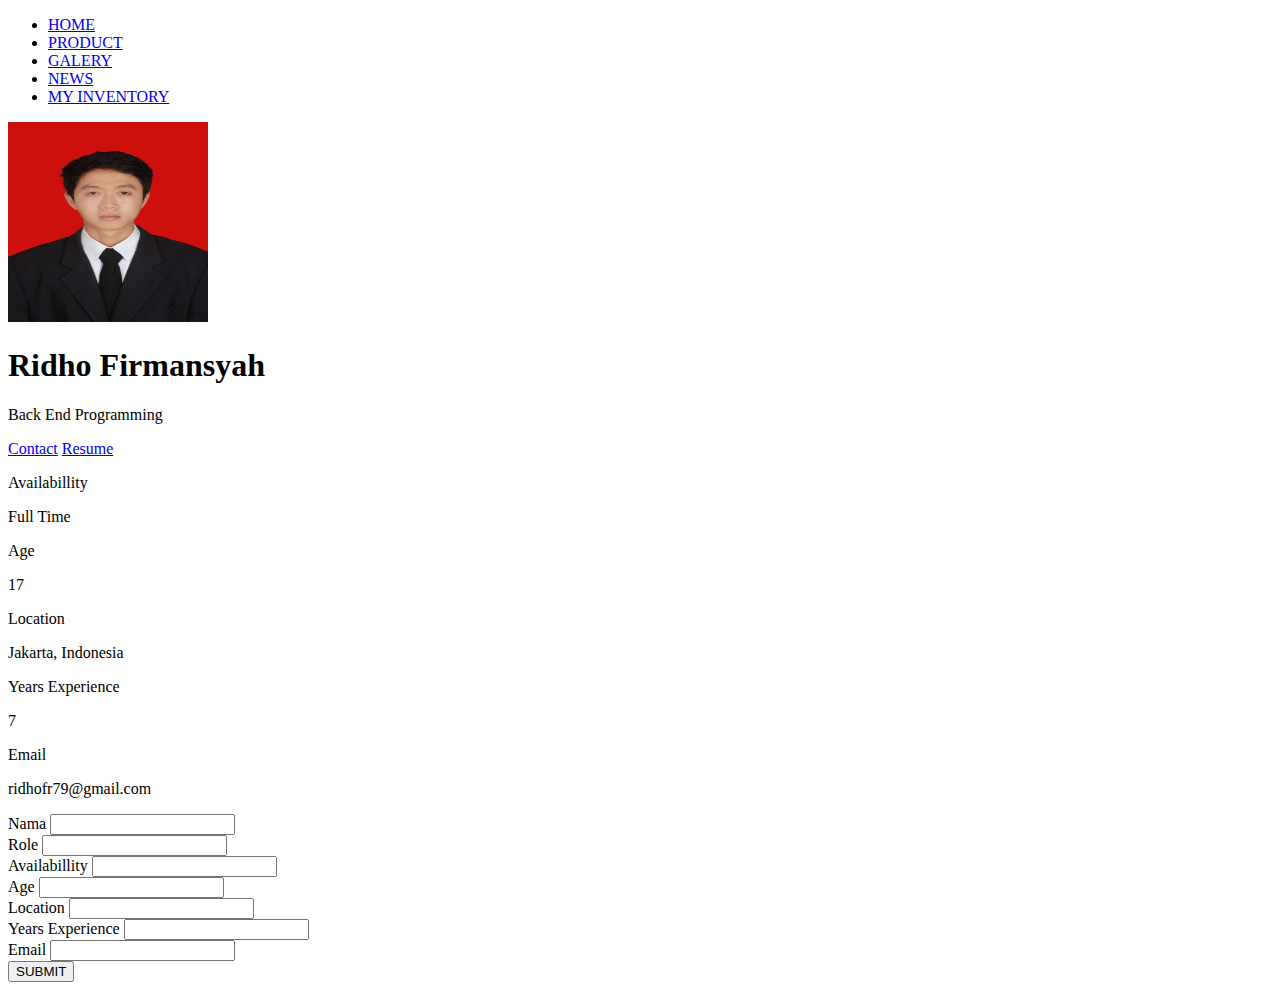
<file: EXmenambahkan atributSTYLE.html>
<!DOCTYPE html>
<html>
    <head>
        <title>Profil Saya</title>
    </head>
    <body>
        <nav>
            <ul>
                <li><a href="https://google.com">HOME</a></li>
                <li><a href="#">PRODUCT</a></li>
                <li><a href="#">GALERY</a></li>
                <li><a href="#">NEWS</a></li>
                <li><a href="#">MY INVENTORY</a></li>
            </ul>
        </nav>

        <section>
            <div>
                <img style="height: 200px; width: 200px;" src="DSC_0014.jpg" alt="Gambar Profil">
            </div>
            <div>
                <h1>Ridho Firmansyah</h1>
                <p>Back End Programming</p>
                <a href="#">Contact</a>
                <a href="#">Resume</a>
            </div>
            <div>
                <div>
                    <p>Availabillity</p>
                    <p>Full Time</p>
                </div>
                <div>
                    <p>Age</p>
                    <p>17</p>
                </div>
                <div>
                    <p>Location</p>
                    <p>Jakarta, Indonesia</p>
                </div>
                <div>
                    <p>Years Experience</p>
                    <p>7</p>
                </div>
                <div>
                    <p>Email</p>
                    <p>ridhofr79@gmail.com</p>
                </div>
            </div>
        </section>

        <section>
            <form method="#" action="#">
                <div>
                    <label>Nama</label>
                    <input type="text" name="name">
                </div>
                <div>
                    <label>Role</label>
                    <input type="text" name="role">
                </div>
                <div>
                    <label>Availabillity</label>
                    <input type="text" name="availabillity">
                </div>
                <div>
                    <label>Age</label>
                    <input type="number" name="age">
                </div>
                <div>
                    <label>Location</label>
                    <input type="text" name="Location">
                </div>
                <div>
                    <label>Years Experience</label>
                    <input type="number" name="years">
                </div>
                <div>
                    <label>Email</label>
                    <input type="email" name="email">
                </div>
                <div>
                    <input type="submit" name="submit" value="SUBMIT">
                </div>
        </section>
    </body>
</html>
</file>
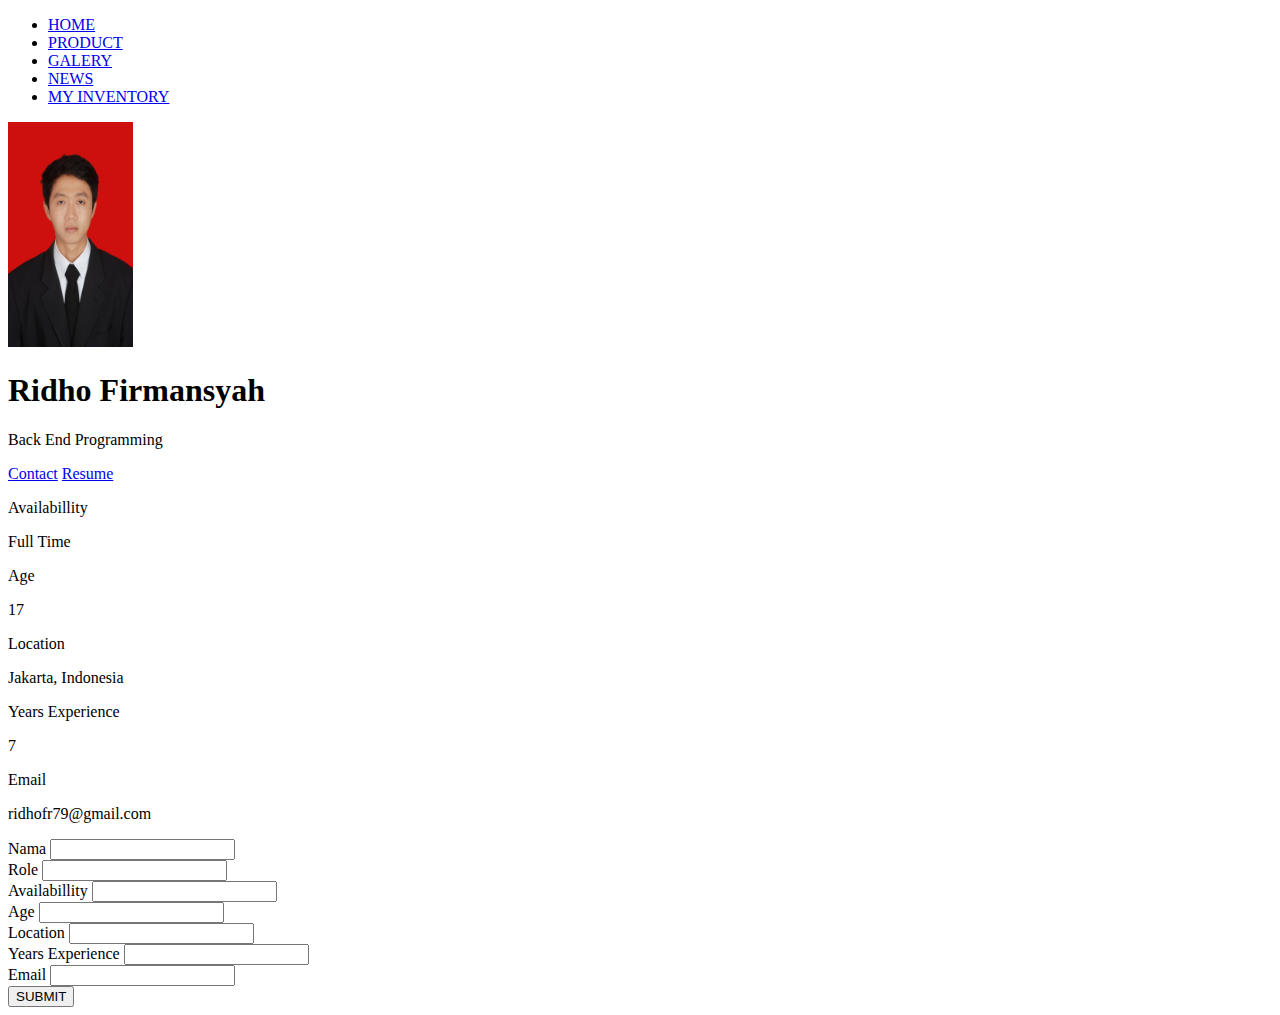
<file: EXmenambahkan tagSTYLE.html>
<!DOCTYPE html>
<html>
    <head>
        <title>Profil Saya</title>
        <style>
            img{
                height: 225px;
                width: 125px;
            }
        </style>
    </head>
    <body>
        <nav>
            <ul>
                <li><a href="https://google.com">HOME</a></li>
                <li><a href="#">PRODUCT</a></li>
                <li><a href="#">GALERY</a></li>
                <li><a href="#">NEWS</a></li>
                <li><a href="#">MY INVENTORY</a></li>
            </ul>
        </nav>

        <section>
            <div>
                <img src="DSC_0014.jpg" alt="Gambar Profil">
            </div>
            <div>
                <h1>Ridho Firmansyah</h1>
                <p>Back End Programming</p>
                <a href="#">Contact</a>
                <a href="#">Resume</a>
            </div>
            <div>
                <div>
                    <p>Availabillity</p>
                    <p>Full Time</p>
                </div>
                <div>
                    <p>Age</p>
                    <p>17</p>
                </div>
                <div>
                    <p>Location</p>
                    <p>Jakarta, Indonesia</p>
                </div>
                <div>
                    <p>Years Experience</p>
                    <p>7</p>
                </div>
                <div>
                    <p>Email</p>
                    <p>ridhofr79@gmail.com</p>
                </div>
            </div>
        </section>

        <section>
            <form method="#" action="#">
                <div>
                    <label>Nama</label>
                    <input type="text" name="name">
                </div>
                <div>
                    <label>Role</label>
                    <input type="text" name="role">
                </div>
                <div>
                    <label>Availabillity</label>
                    <input type="text" name="availabillity">
                </div>
                <div>
                    <label>Age</label>
                    <input type="number" name="age">
                </div>
                <div>
                    <label>Location</label>
                    <input type="text" name="Location">
                </div>
                <div>
                    <label>Years Experience</label>
                    <input type="number" name="years">
                </div>
                <div>
                    <label>Email</label>
                    <input type="email" name="email">
                </div>
                <div>
                    <input type="submit" name="submit" value="SUBMIT">
                </div>
        </section>
    </body>
</html>
</file>
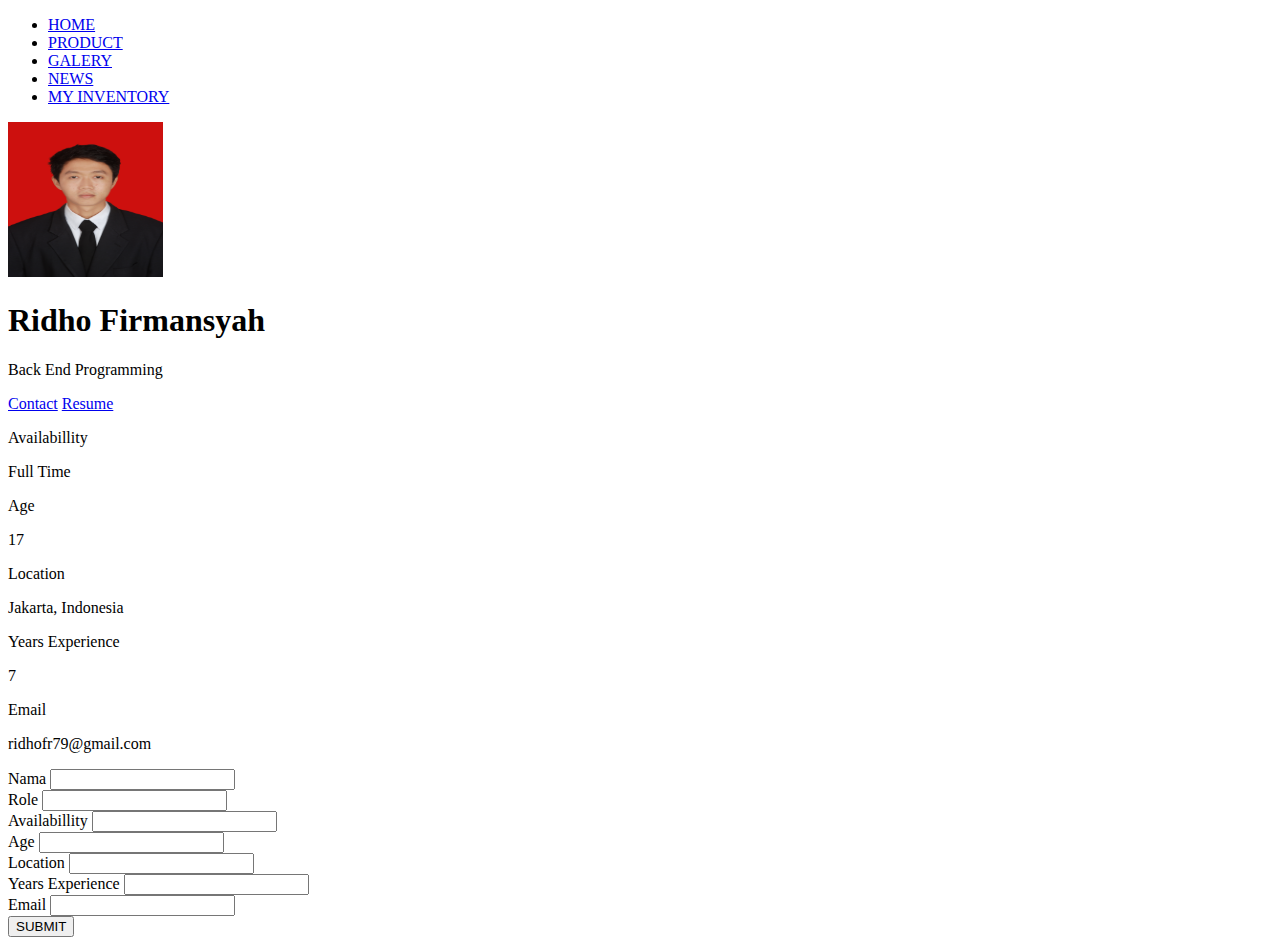
<file: EXmenambahkanCLASS.html>
<!DOCTYPE html>
<html>
    <head>
        <title>Profil Saya</title>
        <style>
            img{
                height: 155px;
                width: 155px;
            }
        </style>
    </head>
    <body>
        <nav>
            <ul>
                <li><a href="https://google.com">HOME</a></li>
                <li><a href="#">PRODUCT</a></li>
                <li><a href="#">GALERY</a></li>
                <li><a href="#">NEWS</a></li>
                <li><a href="#">MY INVENTORY</a></li>
            </ul>
        </nav>

        <section>
            <div>
                <img src="DSC_0014.jpg" alt="Gambar Profil">
            </div>
            <div>
                <h1>Ridho Firmansyah</h1>
                <p>Back End Programming</p>
                <a href="#">Contact</a>
                <a href="#">Resume</a>
            </div>
            <div>
                <div>
                    <p>Availabillity</p>
                    <p>Full Time</p>
                </div>
                <div>
                    <p>Age</p>
                    <p>17</p>
                </div>
                <div>
                    <p>Location</p>
                    <p>Jakarta, Indonesia</p>
                </div>
                <div>
                    <p>Years Experience</p>
                    <p>7</p>
                </div>
                <div>
                    <p>Email</p>
                    <p>ridhofr79@gmail.com</p>
                </div>
            </div>
        </section>

        <section>
            <form method="#" action="#">
                <div>
                    <label>Nama</label>
                    <input type="text" name="name">
                </div>
                <div>
                    <label>Role</label>
                    <input type="text" name="role">
                </div>
                <div>
                    <label>Availabillity</label>
                    <input type="text" name="availabillity">
                </div>
                <div>
                    <label>Age</label>
                    <input type="number" name="age">
                </div>
                <div>
                    <label>Location</label>
                    <input type="text" name="Location">
                </div>
                <div>
                    <label>Years Experience</label>
                    <input type="number" name="years">
                </div>
                <div>
                    <label>Email</label>
                    <input type="email" name="email">
                </div>
                <div>
                    <input type="submit" name="submit" value="SUBMIT">
                </div>
        </section>
    </body>
</html>
</file>
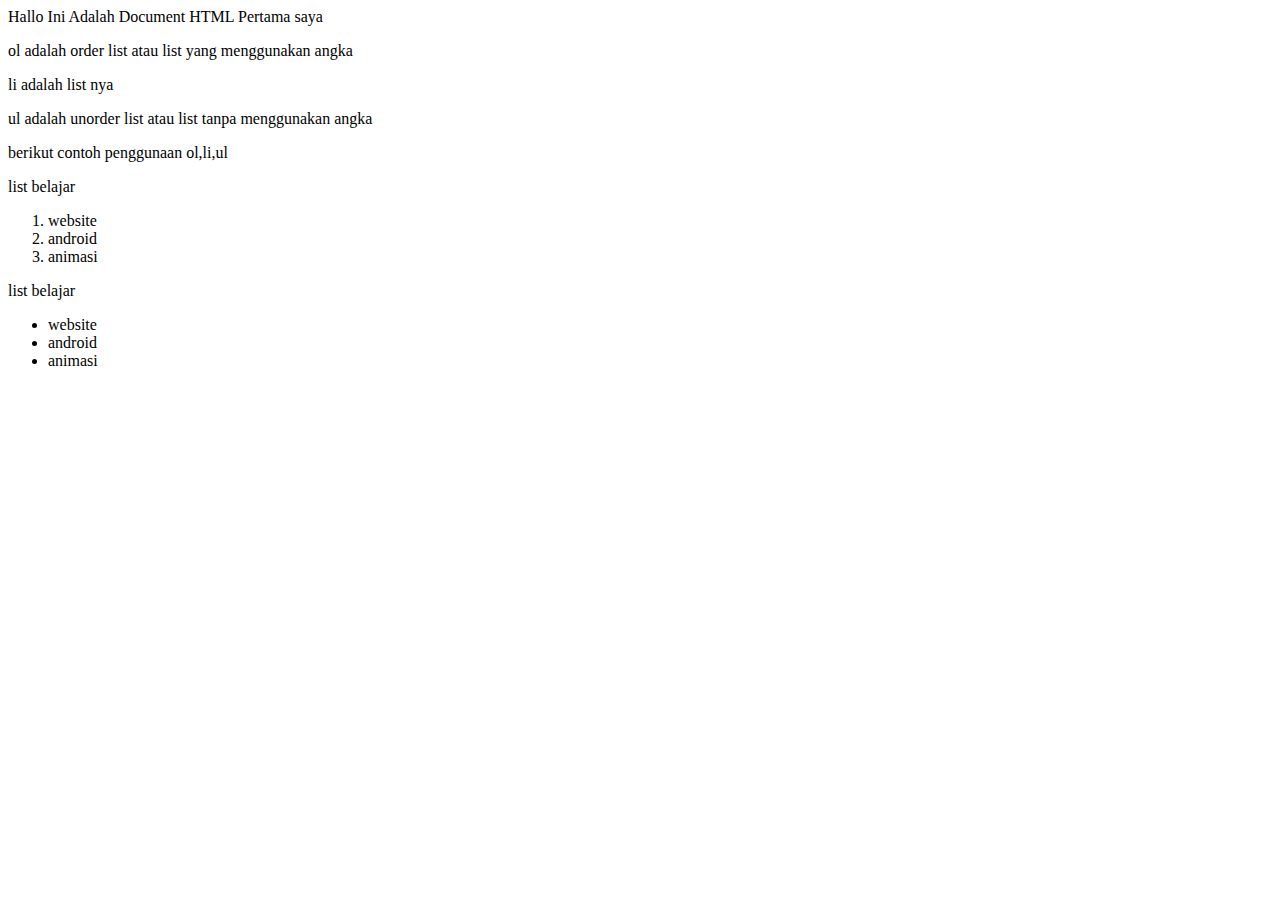
<file: hellohtml.html>
<html>
    <head>
        <title>hallo website</title>
    </head>
    <body>
        <p>Hallo Ini Adalah Document HTML Pertama saya</p>
        <p>ol adalah order list atau list yang menggunakan angka</p>
        <p>li adalah list nya</p>
        <p>ul adalah unorder list atau list tanpa menggunakan angka</p>
        <p>berikut contoh penggunaan ol,li,ul</p>
    

        list belajar
        <ol>
            <li>website</li>
            <li>android</li>
            <li>animasi</li>
        </ol>

        list belajar
        <ul>
            <li>website</li>
            <li>android</li>
            <li>animasi</li>
        </ul>
    </body>
</html>
</file>
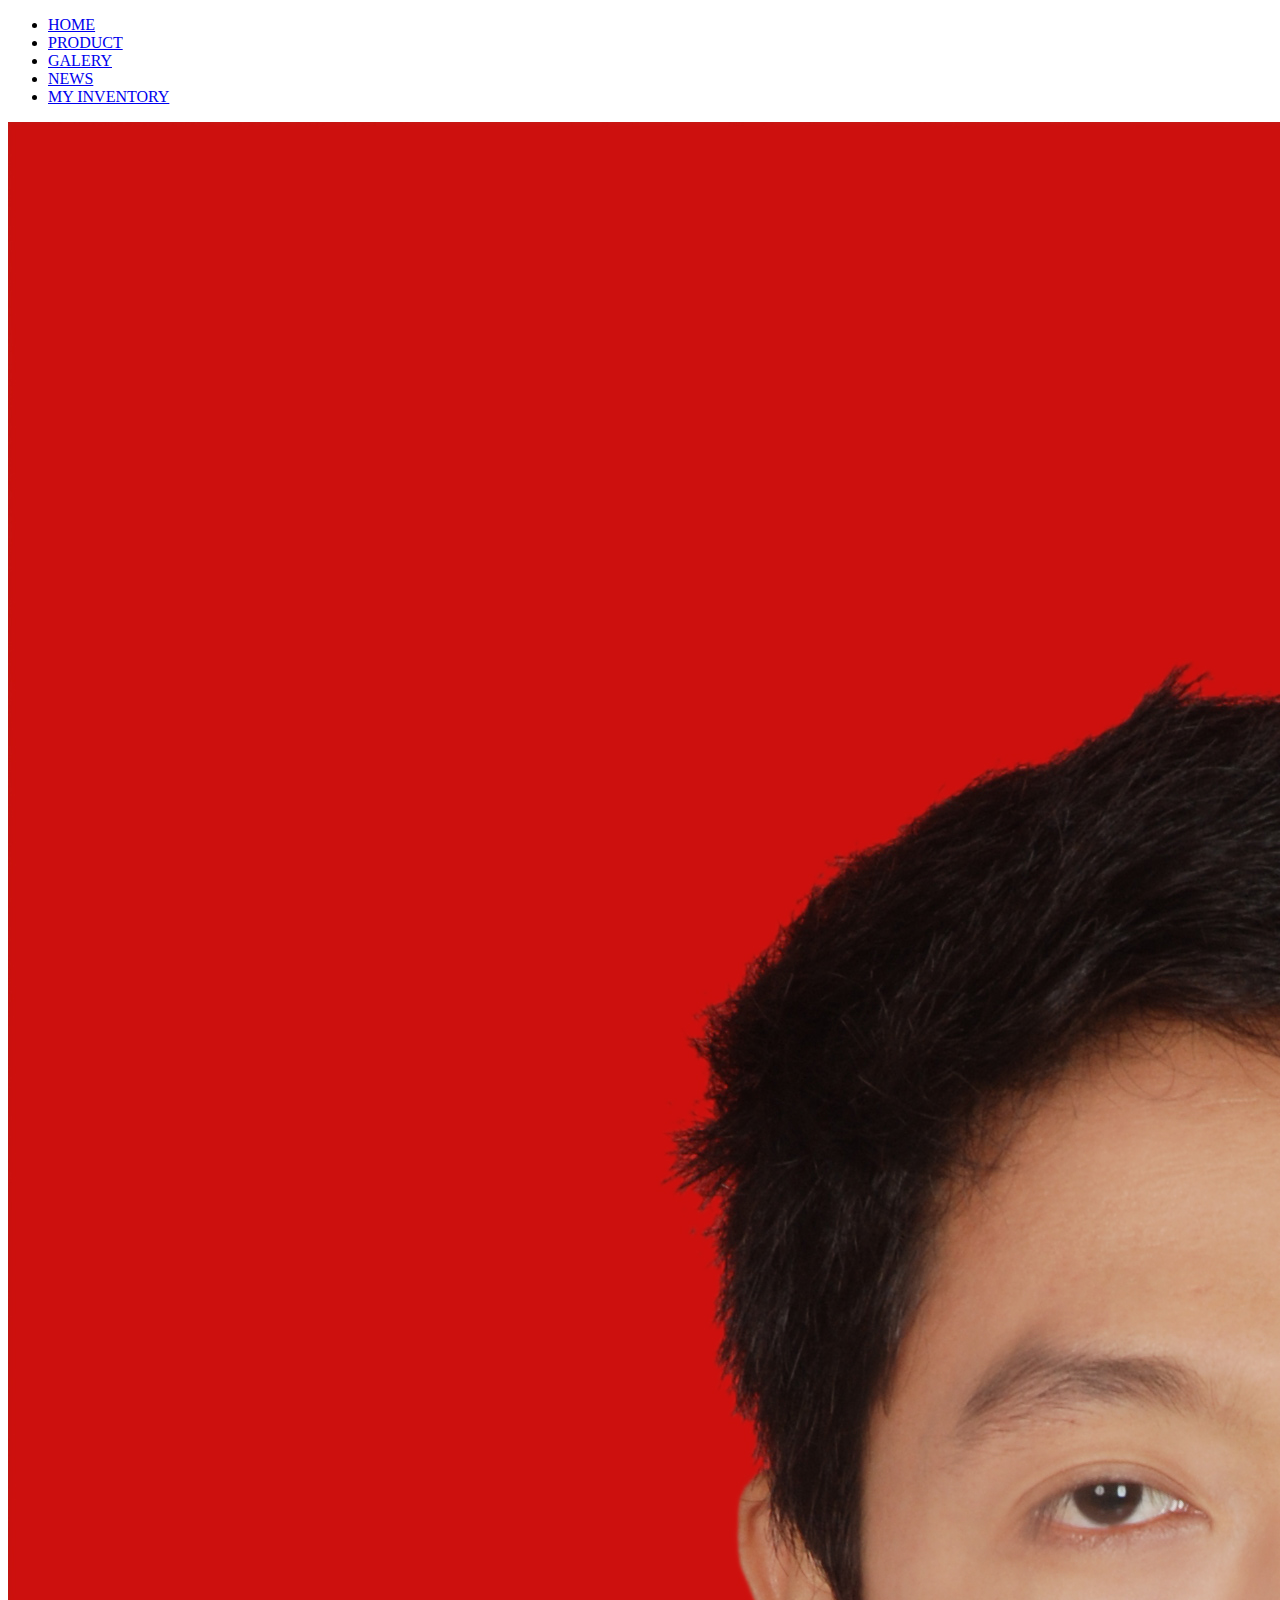
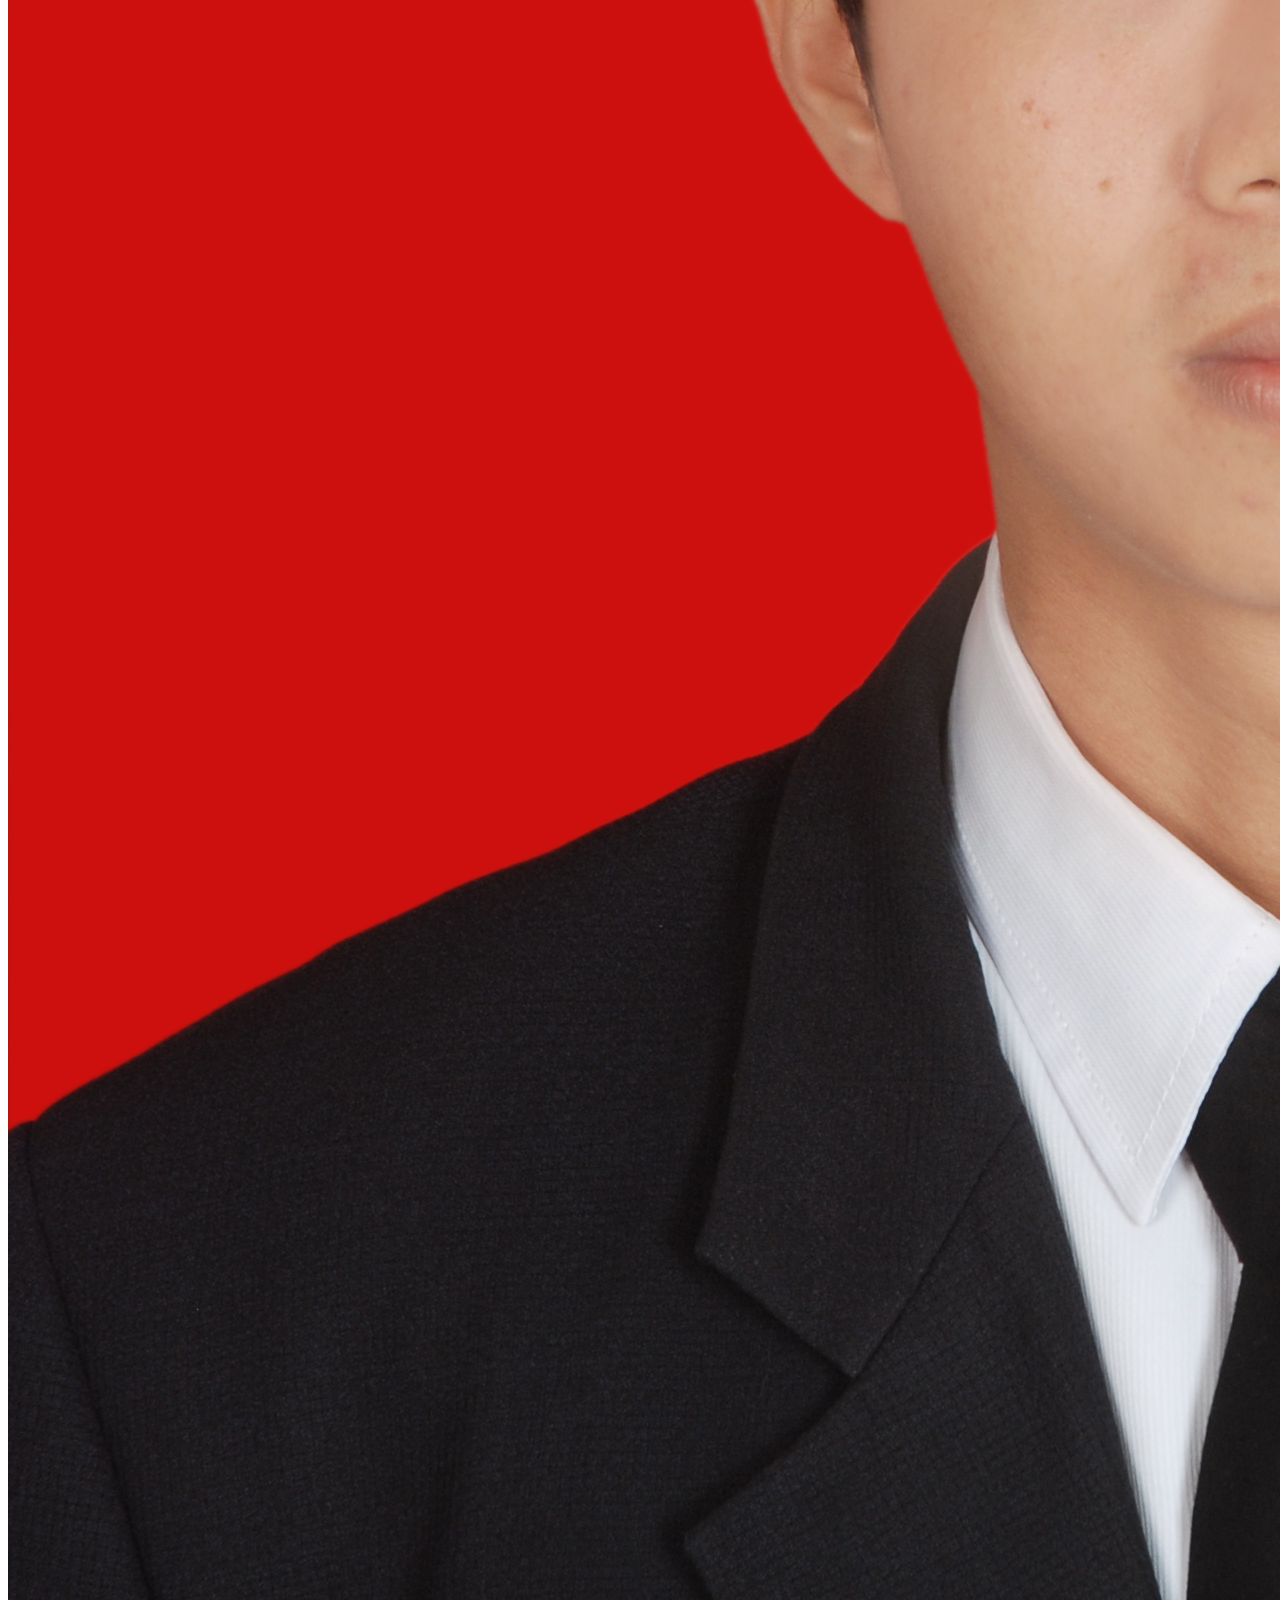
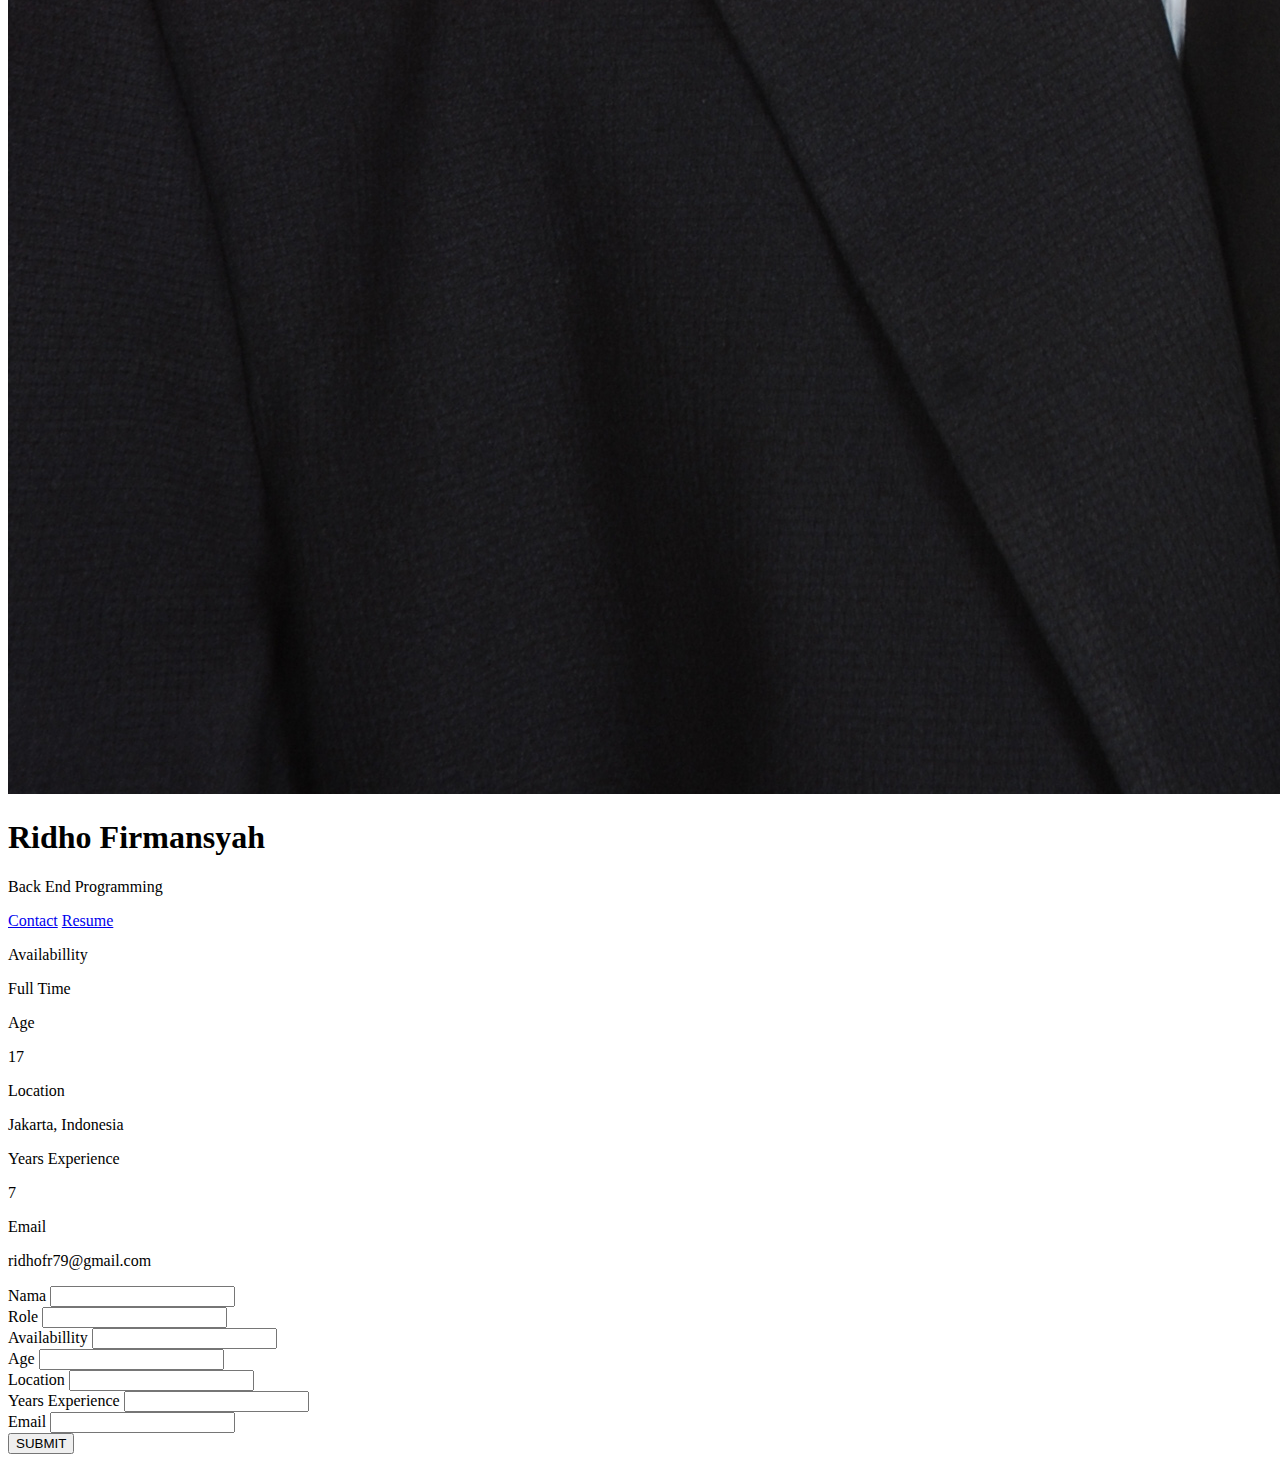
<file: profile.html>
<!DOCTYPE html>
<html>
    <head>
        <title>Profil Saya</title>
    </head>
    <body>
        <nav>
            <ul>
                <li><a href="https://google.com">HOME</a></li>
                <li><a href="#">PRODUCT</a></li>
                <li><a href="#">GALERY</a></li>
                <li><a href="#">NEWS</a></li>
                <li><a href="#">MY INVENTORY</a></li>
            </ul>
        </nav>

        <section>
            <div>
                <img src="DSC_0014.jpg" alt="Gambar Profil">
            </div>
            <div>
                <h1>Ridho Firmansyah</h1>
                <p>Back End Programming</p>
                <a href="#">Contact</a>
                <a href="#">Resume</a>
            </div>
            <div>
                <div>
                    <p>Availabillity</p>
                    <p>Full Time</p>
                </div>
                <div>
                    <p>Age</p>
                    <p>17</p>
                </div>
                <div>
                    <p>Location</p>
                    <p>Jakarta, Indonesia</p>
                </div>
                <div>
                    <p>Years Experience</p>
                    <p>7</p>
                </div>
                <div>
                    <p>Email</p>
                    <p>ridhofr79@gmail.com</p>
                </div>
            </div>
        </section>

        <section>
            <form method="#" action="#">
                <div>
                    <label>Nama</label>
                    <input type="text" name="name">
                </div>
                <div>
                    <label>Role</label>
                    <input type="text" name="role">
                </div>
                <div>
                    <label>Availabillity</label>
                    <input type="text" name="availabillity">
                </div>
                <div>
                    <label>Age</label>
                    <input type="number" name="age">
                </div>
                <div>
                    <label>Location</label>
                    <input type="text" name="Location">
                </div>
                <div>
                    <label>Years Experience</label>
                    <input type="number" name="years">
                </div>
                <div>
                    <label>Email</label>
                    <input type="email" name="email">
                </div>
                <div>
                    <input type="submit" name="submit" value="SUBMIT">
                </div>
        </section>
    </body>
</html>
</file>
